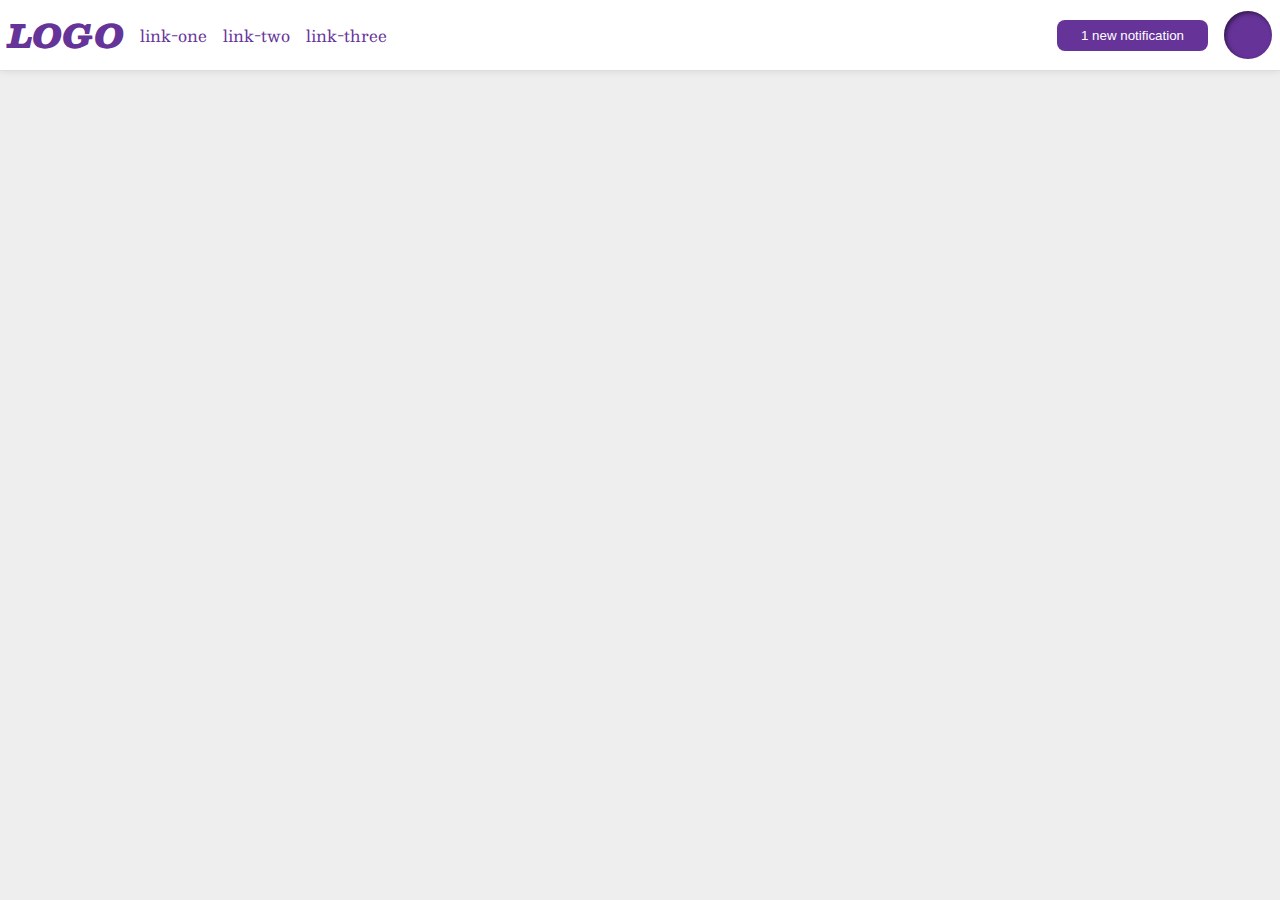
<file: flex/03-flex-header-2/index.html>
<!DOCTYPE html>
<html lang="en">
  <head>
    <meta charset="UTF-8">
    <meta http-equiv="X-UA-Compatible" content="IE=edge">
    <meta name="viewport" content="width=device-width, initial-scale=1.0">
    <title>Flex Header 2</title>
    <link rel="stylesheet" href="style.css">
  </head>
  <body>
    <div class="header">
      <div class="header-left">
        <div class="logo">
          LOGO
        </div>
        <ul class="links">
          <li><a href="https://google.com">link-one</a></li>
          <li><a href="https://google.com">link-two</a></li>
          <li><a href="https://google.com">link-three</a></li>
        </ul>
      </div>
      <div class="header-right">
        <button class="notifications">
          1 new notification
        </button>
        <div class="profile-image"></div>
      </div>
    </div>
  </body>
</html>
</file>
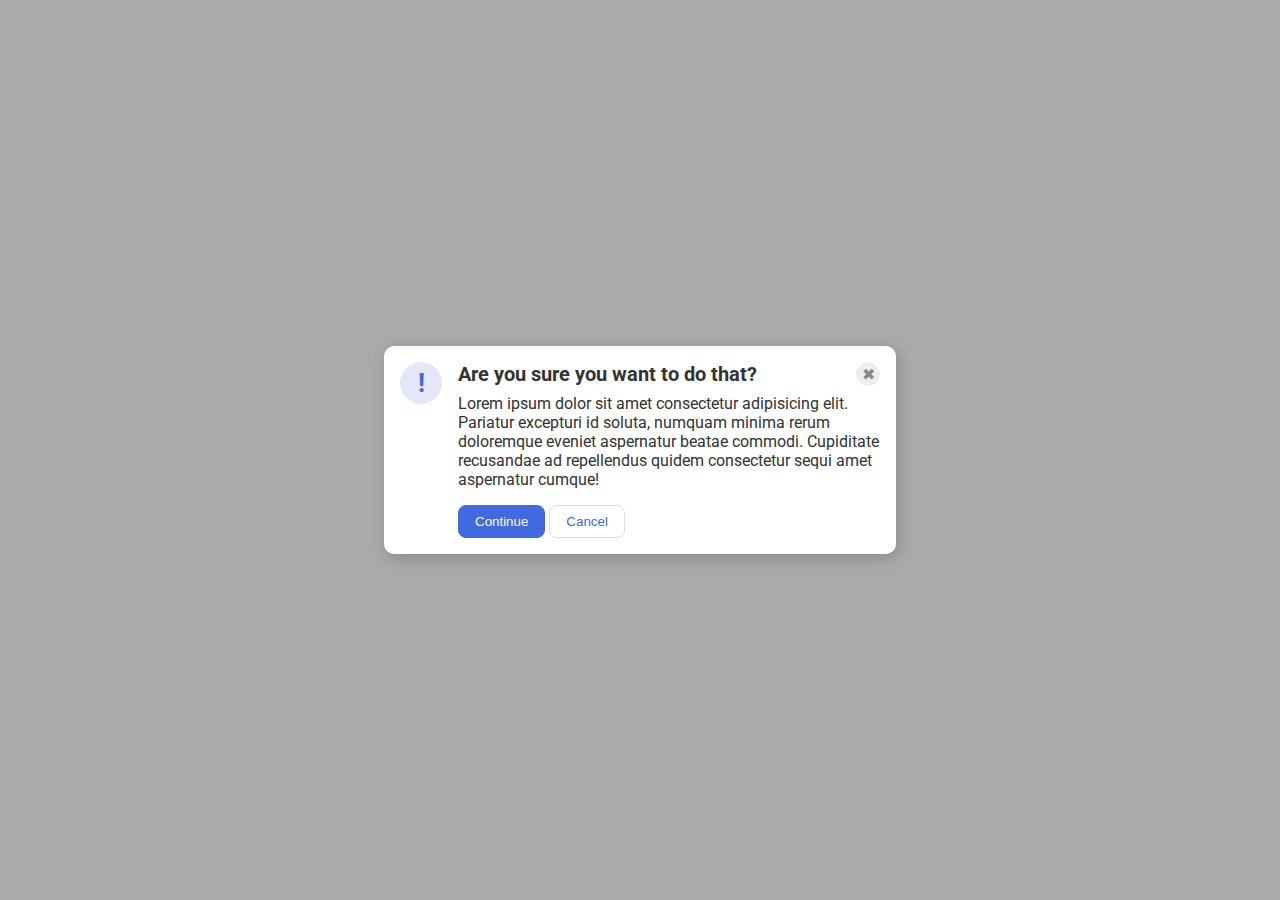
<file: flex/05-flex-modal/index.html>
<!DOCTYPE html>
<html lang="en">
  <head>
    <meta charset="UTF-8">
    <meta http-equiv="X-UA-Compatible" content="IE=edge">
    <meta name="viewport" content="width=device-width, initial-scale=1.0">
    <link rel="stylesheet" href="style.css">
    <title>Modal</title>
  </head>
  <body>
    <div class="modal">
      <div class="icon">!</div>
      <div class="info">
        <div class="info-top">
          <div class="header">Are you sure you want to do that?</div>
          <button class="close-button">✖</button>
        </div>
        <div class="text">Lorem ipsum dolor sit amet consectetur adipisicing elit. Pariatur excepturi id soluta, numquam minima rerum doloremque eveniet aspernatur beatae commodi. Cupiditate recusandae ad repellendus quidem consectetur sequi amet aspernatur cumque!</div>
        <div class="info-bottom">
          <button class="continue">Continue</button>
          <button class="cancel">Cancel</button>
        </div>
      </div>
    </div>
  </body>
</html>
</file>
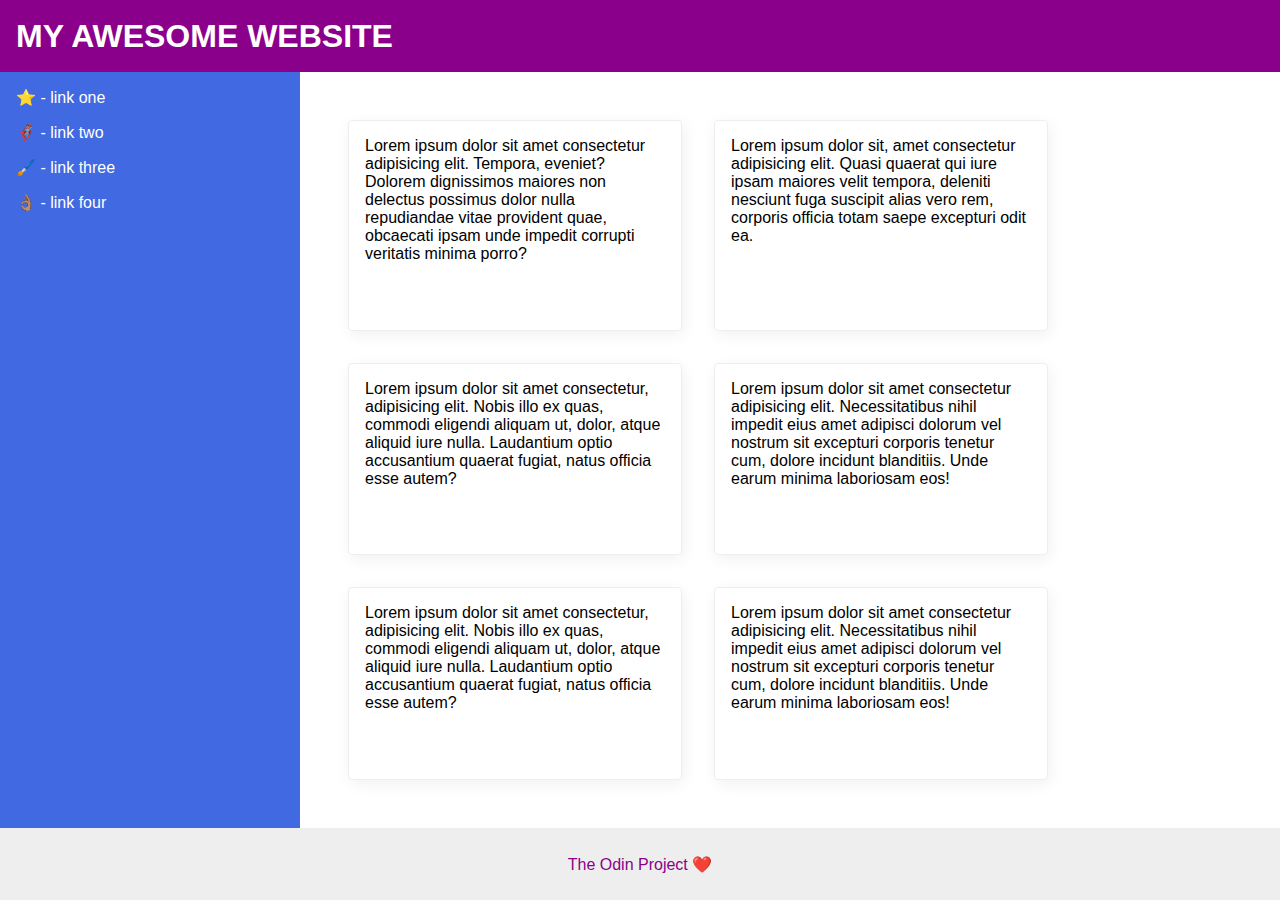
<file: flex/07-flex-layout-2/index.html>
<!DOCTYPE html>
<html lang="en">
  <head>
    <meta charset="UTF-8">
    <meta http-equiv="X-UA-Compatible" content="IE=edge">
    <meta name="viewport" content="width=device-width, initial-scale=1.0">
    <title>The Holy Grail</title>
    <link rel="stylesheet" href="style.css">
  </head>
  <body>
    <div class="header">
      MY AWESOME WEBSITE
    </div>
    
    <div class="content">
      <div class="sidebar">
        <ul>
          <li><a href="#">⭐ - link one</a></li>
          <li><a href="#">🦸🏽‍♂️ - link two</a></li>
          <li><a href="#">🖌️ - link three</a></li>
          <li><a href="#">👌🏽 - link four</a></li>
        </ul>
      </div>
      <div class="cards">
        <div class="card">Lorem ipsum dolor sit amet consectetur adipisicing elit. Tempora, eveniet? Dolorem dignissimos maiores non delectus possimus dolor nulla repudiandae vitae provident quae, obcaecati ipsam unde impedit corrupti veritatis minima porro?</div>
        <div class="card">Lorem ipsum dolor sit, amet consectetur adipisicing elit. Quasi quaerat qui iure ipsam maiores velit tempora, deleniti nesciunt fuga suscipit alias vero rem, corporis officia totam saepe excepturi odit ea.</div>
        <div class="card">Lorem ipsum dolor sit amet consectetur, adipisicing elit. Nobis illo ex quas, commodi eligendi aliquam ut, dolor, atque aliquid iure nulla. Laudantium optio accusantium quaerat fugiat, natus officia esse autem?</div>
        <div class="card">Lorem ipsum dolor sit amet consectetur adipisicing elit. Necessitatibus nihil impedit eius amet adipisci dolorum vel nostrum sit excepturi corporis tenetur cum, dolore incidunt blanditiis. Unde earum minima laboriosam eos!</div>
        <div class="card">Lorem ipsum dolor sit amet consectetur, adipisicing elit. Nobis illo ex quas, commodi eligendi aliquam ut, dolor, atque aliquid iure nulla. Laudantium optio accusantium quaerat fugiat, natus officia esse autem?</div>
        <div class="card">Lorem ipsum dolor sit amet consectetur adipisicing elit. Necessitatibus nihil impedit eius amet adipisci dolorum vel nostrum sit excepturi corporis tenetur cum, dolore incidunt blanditiis. Unde earum minima laboriosam eos!</div>
      </div>
    </div>
    <div class="footer">
      The Odin Project ❤️
    </div>
  </body>
</html>
</file>
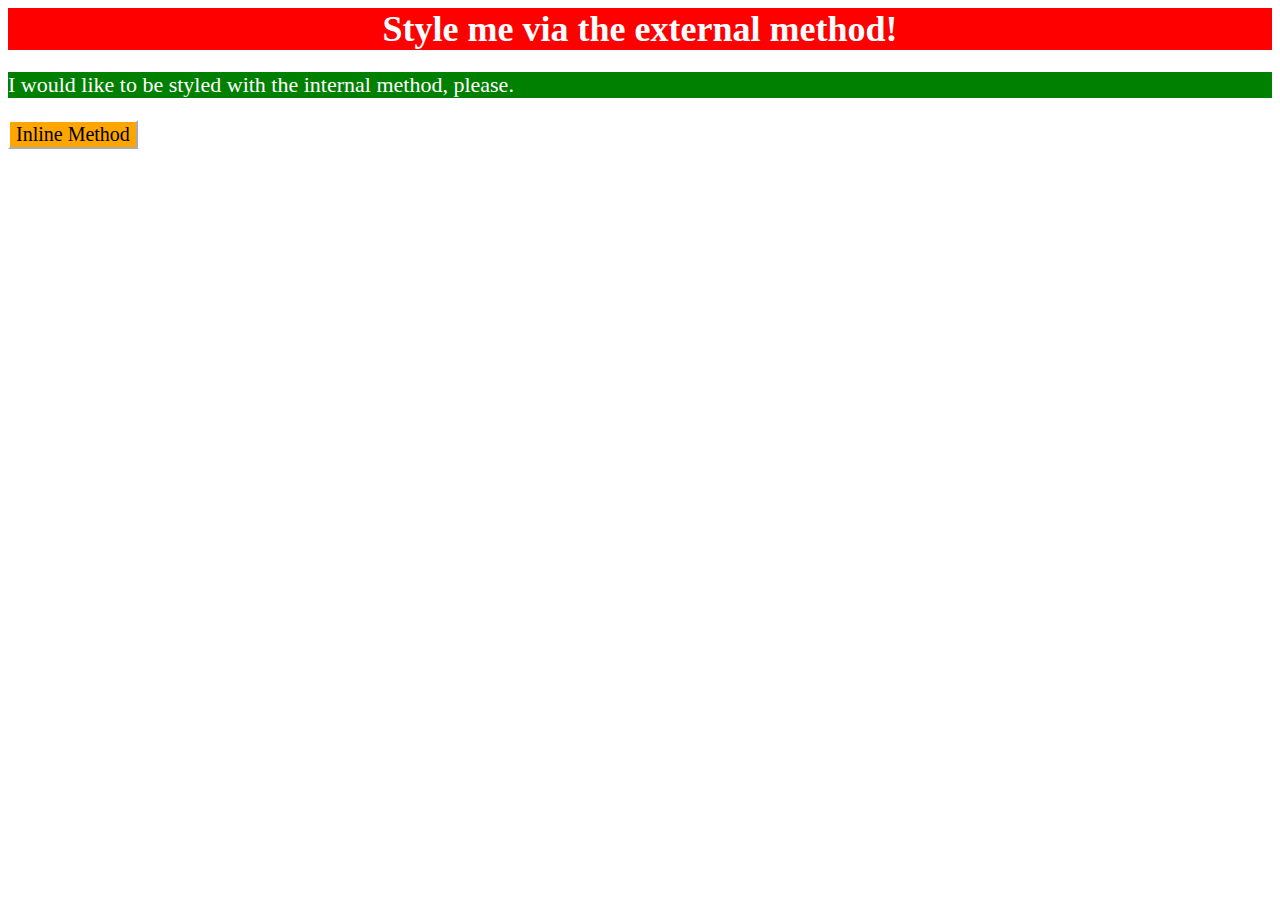
<file: foundations/01-css-methods/index.html>
<!DOCTYPE html>
<html lang="en">
  <head>
    <meta charset="UTF-8" />
    <meta http-equiv="X-UA-Compatible" content="IE=edge" />
    <meta name="viewport" content="width=device-width, initial-scale=1.0" />
    <link rel="stylesheet" href="./styles.css" />
    <title>Methods for Adding CSS</title>
    <style>
      p {
        color: white;
        background-color: green;
        font-family: "Times New Roman", Times, serif;
        font-size: 22px;
        text-align: left;
      }
    </style>
  </head>
  <body>
    <div>Style me via the external method!</div>
    <p>I would like to be styled with the internal method, please.</p>
    <button
      style="
        color: black;
        background-color: orange;
        font-family: 'Times New Roman', Times, serif;
        font-size: 20px;
        border-color: white;
      "
    >
      Inline Method
    </button>
  </body>
</html>
</file>
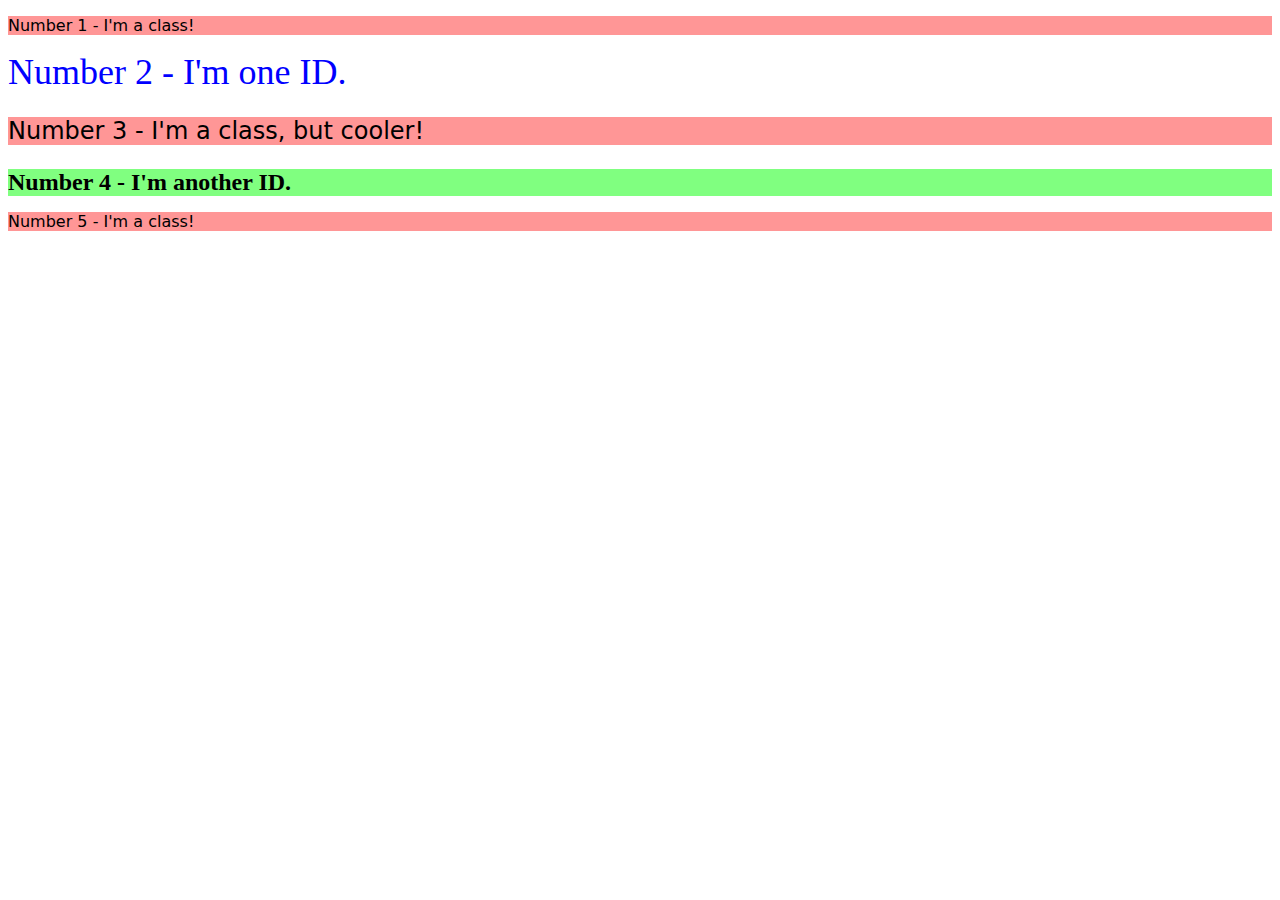
<file: foundations/02-class-id-selectors/index.html>
<!DOCTYPE html>
<html lang="en">
  <head>
    <meta charset="UTF-8" />
    <meta http-equiv="X-UA-Compatible" content="IE=edge" />
    <meta name="viewport" content="width=device-width, initial-scale=1.0" />
    <title>Class and ID Selectors</title>
    <link rel="stylesheet" href="style.css" />
  </head>
  <body>
    <p class="alert-text">Number 1 - I'm a class!</p>
    <div id="title">Number 2 - I'm one ID.</div>
    <p class="alert-text increased-font">Number 3 - I'm a class, but cooler!</p>
    <div id="result" class="increased-font">Number 4 - I'm another ID.</div>
    <p class="alert-text">Number 5 - I'm a class!</p>
  </body>
</html>
</file>
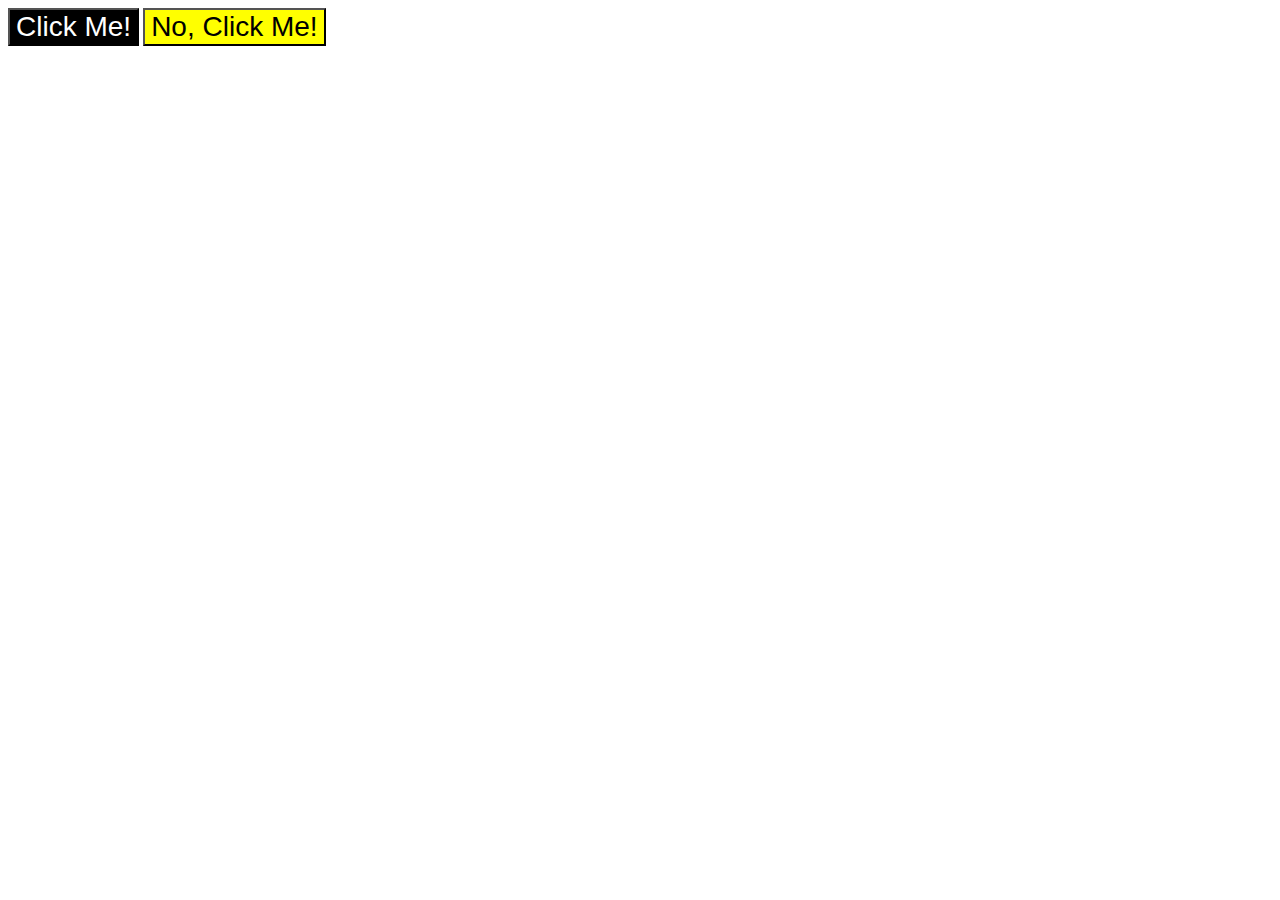
<file: foundations/03-grouping-selectors/index.html>
<!DOCTYPE html>
<html lang="en">
  <head>
    <meta charset="UTF-8" />
    <meta http-equiv="X-UA-Compatible" content="IE=edge" />
    <meta name="viewport" content="width=device-width, initial-scale=1.0" />
    <title>Grouping Selectors</title>
    <link rel="stylesheet" href="style.css" />
  </head>
  <body>
    <button class="left-button">Click Me!</button>
    <button class="right-button">No, Click Me!</button>
  </body>
</html>
</file>
<file: flex/03-flex-header-2/style.css>
/* this is some magical font-importing.  
you'll learn about it later. */
@import url('https://fonts.googleapis.com/css2?family=Besley:ital,wght@0,400;1,900&display=swap');

body {
  margin: 0;
  background: #eee;
  font-family: Besley, serif;
}

.header {
  background: white;
  border-bottom: 1px solid #ddd;
  box-shadow: 0 0 8px rgba(0,0,0,.1);
  display: flex;
  justify-content: space-between;
  padding: 8px;
}

.header-left, .header-right{
  display: flex;
  align-items: center;
  gap: 16px;
}

.profile-image {
  background: rebeccapurple;
  box-shadow: inset 2px 2px 4px rgba(0,0,0,.5);
  border-radius: 50%;
  width: 48px;
  height: 48px;
}

.logo {
  color: rebeccapurple;
  font-size: 32px;
  font-weight: 900;
  font-style: italic;
}

button {
  border: none;
  border-radius: 8px;
  background: rebeccapurple;
  color: white;
  padding: 8px 24px;
}

a {
  /* this removes the line under our links */
  text-decoration: none;
  color: rebeccapurple;
}

ul {
  list-style-type: none;
  display: flex;
  margin: 0;
  padding: 0;
  gap: 16px;
}
</file>
<file: flex/05-flex-modal/style.css>
@import url('https://fonts.googleapis.com/css2?family=Roboto:wght@400;700&display=swap');

html, body {
  height: 100%;
}

body {
  font-family: Roboto, sans-serif;
  margin: 0;
  background: #aaa;
  color: #333;
  /* I'll give you this one for free lol */
  display: flex;
  align-items: center;
  justify-content: center;
}

.modal {
  background: white;
  width: 480px;
  border-radius: 10px;
  box-shadow: 2px 4px 16px rgba(0,0,0,.2);
  display: flex;
  justify-content: space-around;
  align-items: flex-start;
  gap: 16px;
  padding: 16px;
}

.icon {
  color: royalblue;
  font-size: 26px;
  font-weight: 700;
  background: lavender;
  width: 42px;
  height: 42px;
  border-radius: 50%;
  display: flex;
  align-items: center;
  justify-content: center;
  flex-shrink: 0;
}

.info-top {
  display: flex;
  justify-content: space-between;
  font-weight: bold;
  font-size: 20px;
}

.text {
  padding-top: 8px;
  padding-bottom: 16px;
}

.close-button {
  background: #eee;
  border-radius: 50%;
  color: #888;
  font-weight: 400;
  font-size: 16px;
  height: 24px;
  width: 24px;
  display: flex;
  align-items: center;
  justify-content: center;
  border: 1px solid #eee;
  padding: 0;
}

button {
  cursor: pointer;
  padding: 8px 16px;
  border-radius: 8px;
}

button.continue {
  background: royalblue;
  border: 1px solid royalblue;
  color: white;
}

button.cancel {
  background: white;
  border: 1px solid #ddd;
  color: royalblue;
}
</file>
<file: flex/07-flex-layout-2/style.css>
body {
  font-family: -apple-system, BlinkMacSystemFont, 'Segoe UI', Roboto, Oxygen, Ubuntu, Cantarell, 'Open Sans', 'Helvetica Neue', sans-serif;
  margin: 0;
  min-height: 100vh;
  display: flex;
  flex-direction: column;
  justify-content: space-between;
}

.header {
  height: 72px;
  background: darkmagenta;
  color: white;
  font-weight: bold;
  font-size: 32px;
  display: flex;
  justify-content: flex-start;
  align-items: center;
  padding-left: 16px
}

.footer {
  height: 72px;
  background: #eee;
  color: darkmagenta;
  display: flex;
  justify-content: center;
  align-items: center;
}

.content {
  display: flex;
  flex: 1;
}

.sidebar {
  min-width: 300px;
  background: royalblue;
  box-sizing: border-box;
}

.cards {
  display: flex;
  align-items: stretch;
  flex-wrap: wrap;
  gap: 32px;
  padding: 48px;
}

.card {
  border: 1px solid #eee;
  box-shadow: 2px 4px 16px rgba(0,0,0,.06);
  border-radius: 4px;
  width: 300px;
  padding: 16px;
}

ul {
  list-style-type: none;
  margin: 0;
  padding: 16px;
  display: flex;
  flex-direction: column;
  justify-content: flex-start;
  align-items: flex-start;
  gap: 16px;
}

a {
  text-decoration: none;
  color: #fff;
}
</file>
<file: foundations/01-css-methods/styles.css>
/* styles.css */

div {
  color: white;
  background-color: red;
  font-family: "Times New Roman", Times, serif;
  font-size: 36px;
  font-weight: bold;
  text-align: center;
}
</file>
<file: foundations/02-class-id-selectors/style.css>
/* styles.css */

.alert-text {
  background-color: rgb(255, 150, 150);
  font-family: Verdana, "DejaVu Sans", sans-serif;
}

.increased-font {
  font-size: 24px;
}

#title {
  color: #0000ff;
  font-size: 36px;
}

#result {
  background-color: hsl(120, 100%, 75%);
  font-weight: bold;
}
</file>
<file: foundations/03-grouping-selectors/style.css>
/* styles.css */

.left-button,
.right-button {
  font-size: 28px;
  font-family: Helvetica, "Times New Roman", sans-serif;
}

.left-button {
  background-color: black;
  color: white;
}

.right-button {
  background-color: yellow;
}
</file>
